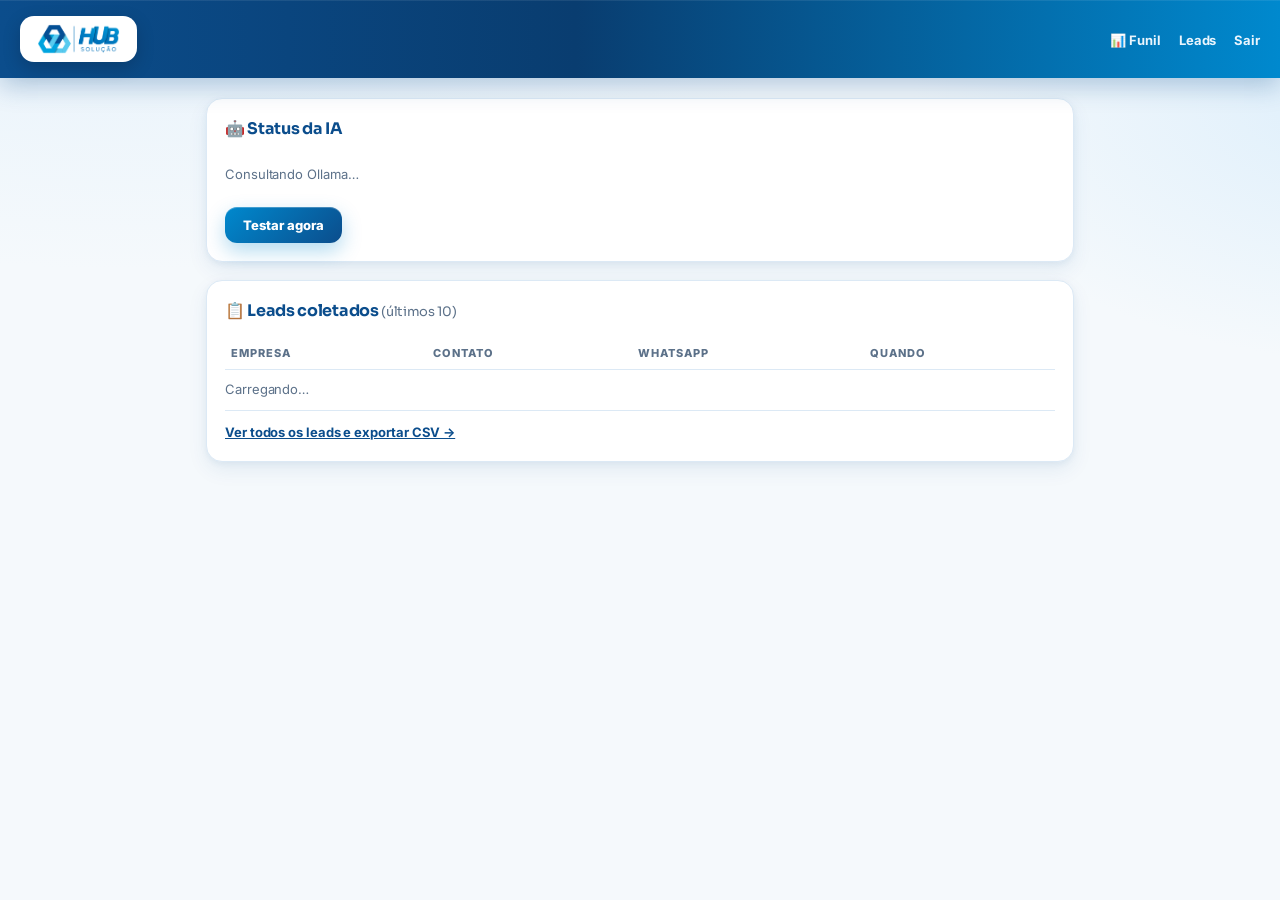
<file: templates/admin_status.html>
<!DOCTYPE html>
<html lang="pt-BR">
<head>
<meta charset="UTF-8">
<meta name="viewport" content="width=device-width, initial-scale=1.0">
<title>LeadScan — Admin · Dashboard</title>
<link rel="preconnect" href="https://fonts.googleapis.com">
<link rel="preconnect" href="https://fonts.gstatic.com" crossorigin>
<link href="https://fonts.googleapis.com/css2?family=Inter:wght@400;500;600;700;800&family=Sora:wght@600;700;800&display=swap" rel="stylesheet">
<link rel="stylesheet" href="/static/design-tokens.css">
<style>
  :root {
    /* aliases LeadScan→HUB (cores reais vêm de /static/design-tokens.css) */
    --verde: var(--azure);
    --verde-escuro: var(--deep);
    --fundo: var(--bg);
    --cartao: var(--card);
    --borda: var(--line);
    --texto: var(--ink);
    --texto-suave: var(--mut);
    --erro: var(--danger);
    --ia: var(--azure);
    --ia-escuro: var(--deep-2);
  }
  body { font-family: var(--font-body); color: var(--texto); padding-bottom: 40px; }
  header { background: linear-gradient(90deg, var(--deep) 0%, var(--deep-2) 45%, var(--azure) 100%);
    color: #fff; padding: 16px 20px;
    display: flex; align-items: center; justify-content: space-between; flex-wrap: wrap; gap: 10px;
    box-shadow: 0 1px 0 rgba(255,255,255,.08) inset, 0 8px 24px rgba(11,77,140,.28); position: relative; }
  header h1 { font-family: var(--font-head); font-size: 18px; font-weight: 800; letter-spacing: -0.01em; }
  header nav a { color: #EAF5FD; text-decoration: none; font-size: 13px; margin-left: 14px; font-weight: 700; }
  header nav a:hover { color: #fff; }
  main { max-width: 900px; margin: 0 auto; padding: 20px 16px; }
  .cartao { background: var(--cartao); border: 1px solid var(--borda); border-radius: var(--r-md);
    box-shadow: var(--sh-md); padding: 18px; margin-bottom: 18px; }
  .cartao h2 { font-family: var(--font-head); font-size: 16px; margin-bottom: 14px; color: var(--deep); }
  .status-item { display: flex; align-items: center; gap: 10px; padding: 10px 0; border-bottom: 1px dashed var(--line); font-size: 14px; }
  .status-item:last-child { border-bottom: none; }
  .status-item .rot { color: var(--texto-suave); min-width: 200px; font-size: 13px; }
  .ok { color: var(--green); font-weight: 800; }
  .ruim { color: var(--danger); font-weight: 800; }
  .mono { font-family: ui-monospace, Menlo, Consolas, monospace; font-size: 12px; word-break: break-all; }
  button { padding: 10px 18px; border: 0; border-radius: 12px;
    background: linear-gradient(135deg, var(--azure) 0%, var(--deep) 100%); color: #fff;
    font: 800 13px var(--font-body); cursor: pointer;
    box-shadow: 0 8px 20px rgba(0,137,206,.3), 0 1px 0 rgba(255,255,255,.25) inset; transition: .25s var(--ease); }
  button:hover { transform: translateY(-1px); box-shadow: 0 12px 26px rgba(0,137,206,.4), 0 1px 0 rgba(255,255,255,.25) inset; }
  button:disabled { opacity: .5; cursor: wait; }
  button:focus-visible, a:focus-visible, input:focus-visible, select:focus-visible {
    outline: 2px solid var(--azure); outline-offset: 2px; }
  table { width: 100%; border-collapse: collapse; font-size: 13px; }
  th, td { text-align: left; padding: 8px 6px; border-bottom: 1px solid var(--line); }
  th { color: var(--texto-suave); font-size: 11px; text-transform: uppercase; letter-spacing: 1px; font-weight: 800; }
  .vazio { color: var(--texto-suave); font-size: 13px; padding: 10px 0; }
  .link-mais { display: inline-block; margin-top: 12px; font-size: 13px; color: var(--deep); font-weight: 700; }
</style>
</head>
<body>
<header>
  <div class="marca"><img src="/static/logo.png" alt="HUB Solução — Admin"></div>
  <nav>
    <a href="/funil">📊 Funil</a>
    <a href="/admin/leads">Leads</a>
    <a href="/admin/logout">Sair</a>
  </nav>
</header>
<main>
  <div class="cartao">
    <h2>🤖 Status da IA</h2>
    <div id="status-ia">
      <div class="status-item"><span class="rot">Consultando Ollama…</span></div>
    </div>
    <div style="margin-top:12px">
      <button id="btn-testar">Testar agora</button>
      <span id="testando" style="display:none;margin-left:10px;font-size:13px;color:var(--texto-suave)">testando…</span>
    </div>
  </div>

  <div class="cartao">
    <h2>📋 Leads coletados <span style="font-weight:400;color:var(--texto-suave);font-size:13px">(últimos 10)</span></h2>
    <table>
      <thead><tr><th>Empresa</th><th>Contato</th><th>WhatsApp</th><th>Quando</th></tr></thead>
      <tbody id="corpo-leads"><tr><td colspan="4" class="vazio">Carregando…</td></tr></tbody>
    </table>
    <a class="link-mais" href="/admin/leads">Ver todos os leads e exportar CSV →</a>
  </div>
</main>

<script>
(function () {
  var modeloConfig = {{ modelo | tojson }};
  function esc(s) {
    return String(s || "").replace(/&/g, "&amp;").replace(/</g, "&lt;").replace(/>/g, "&gt;").replace(/"/g, "&quot;");
  }
  function carregarStatus() {
    var box = document.getElementById("status-ia");
    var botao = document.getElementById("btn-testar");
    var testando = document.getElementById("testando");
    botao.disabled = true; testando.style.display = "inline";
    fetch("/api/status")
      .then(function (r) { return r.json(); })
      .then(function (s) {
        var html = "";
        html += '<div class="status-item"><span class="rot">Ollama</span>' +
          (s.ollama_ok ? '<span class="ok">🟢 Ollama respondendo</span>' : '<span class="ruim">🔴 Ollama inacessível</span>') + "</div>";
        if (s.erro) html += '<div class="status-item"><span class="rot">Erro</span><span class="ruim">' + esc(s.erro) + "</span></div>";
        html += '<div class="status-item"><span class="rot">Modelo configurado</span><span class="mono">' + esc(s.modelo) + "</span></div>";
        html += '<div class="status-item"><span class="rot">Modelo instalado</span>' +
          (s.modelo_instalado ? '<span class="ok">🟢 Sim, aparece no Ollama</span>' : '<span class="ruim">🔴 Não encontrado — rode: ollama pull ' + esc(s.modelo) + "</span>") + "</div>";
        if (s.modelos && s.modelos.length) {
          html += '<div class="status-item"><span class="rot">Modelos no Ollama</span><span class="mono">' + esc(s.modelos.join(", ")) + "</span></div>";
        }
        html += '<div class="status-item"><span class="rot">Tesseract (OCR local)</span>' +
          (s.tesseract_ok ? '<span class="ok">🟢 Disponível</span>' : '<span class="ruim">🔴 Não instalado no container</span>') + "</div>";
        if (s.tesseract_idiomas) {
          html += '<div class="status-item"><span class="rot">Idiomas do OCR</span><span class="mono">' + esc(s.tesseract_idiomas) + "</span></div>";
        }
        html += '<div class="status-item"><span class="rot">Última extração com sucesso</span><span>' +
          (s.ultima_extracao ? esc(s.ultima_extracao) : "nenhuma ainda — tire uma foto real!") + "</span></div>";
        box.innerHTML = html;
      })
      .catch(function (e) {
        box.innerHTML = '<div class="status-item"><span class="rot">Erro</span><span class="ruim">' + esc(String(e)) + "</span></div>";
      })
      .finally(function () { botao.disabled = false; testando.style.display = "none"; });
  }
  function carregarLeads() {
    fetch("/api/leads?limite=10")
      .then(function (r) { return r.json(); })
      .then(function (d) {
        var tbody = document.getElementById("corpo-leads");
        if (!d.leads || !d.leads.length) {
          tbody.innerHTML = '<tr><td colspan="4" class="vazio">Nenhum lead ainda.</td></tr>';
          return;
        }
        var h = "";
        d.leads.forEach(function (l) {
          h += "<tr><td>" + esc(l.nome_empresa || "—") + "</td><td>" + esc(l.nome_contato || "—") +
            "</td><td>" + esc(l.whatsapp || "—") + "</td><td>" + esc((l.criado_em || "").slice(5, 16)) + "</td></tr>";
        });
        tbody.innerHTML = h;
      })
      .catch(function (e) {
        document.getElementById("corpo-leads").innerHTML =
          '<tr><td colspan="4" class="vazio">Erro: ' + esc(String(e)) + "</td></tr>";
      });
  }
  document.getElementById("btn-testar").addEventListener("click", carregarStatus);
  carregarStatus();
  carregarLeads();
})();
</script>
</body>
</html>
</file>
<file: static/design-tokens.css>
/* =========================================================================
   HUB DESIGN SYSTEM — premium corporate fintech
   Sistema unificado do LeadScan (mesma empresa). Tokens + utilitários.
   Fontes: Inter (corpo) + Sora (títulos) — link no <head> de cada template.
   ========================================================================= */

:root{
  /* COR DE MARCA */
  --deep:#0B4D8C;
  --deep-2:#093D70;
  --azure:#0089CE;
  --azure-2:#0074B0;
  --sky:#5BC1EA;
  --sky-soft:#B8E0F5;

  /* NEUTROS AZULADOS */
  --bg:#F5F9FC;
  --bg-2:#EEF5FB;
  --card:#FFFFFF;
  --card-hi:#FFFFFF;
  --ink:#0F2A43;
  --ink-2:#1C3A57;
  --mut:#5C7189;
  --mut-2:#8497AD;
  --line:#DCE9F5;
  --line-2:#C5D9EC;

  /* SEMÂNTICAS */
  --green:#16A34A;
  --green-bg:#E6F7EC;
  --amber:#B45309;
  --amber-bg:#FFF7ED;
  --wa:#128C4B;
  /* ADICIONADAS (HUB não tem vermelho) — erro, validação, perdido */
  --danger:#DC2626;
  --danger-bg:#FEF2F2;
  --danger-line:#FECACA;

  /* FORMA */
  --r-lg:22px; --r-md:16px; --r-sm:12px; --r-xs:8px;
  --sh-sm:0 2px 6px rgba(11,77,140,.06), 0 1px 2px rgba(11,77,140,.04);
  --sh-md:0 8px 20px rgba(11,77,140,.08), 0 2px 6px rgba(11,77,140,.06);
  --sh-lg:0 20px 48px rgba(11,77,140,.14), 0 6px 14px rgba(11,77,140,.08);
  --sh-in:inset 0 1px 2px rgba(11,77,140,.08);
  --ease:cubic-bezier(.2,.8,.2,1);

  /* TIPO */
  --font-body:'Inter',system-ui,-apple-system,BlinkMacSystemFont,'Segoe UI',Roboto,sans-serif;
  --font-head:'Sora','Inter',sans-serif;
}

*{margin:0;padding:0;box-sizing:border-box;-webkit-tap-highlight-color:transparent}
html,body{height:100%}
body{
  font-family:var(--font-body);
  color:var(--ink);
  background:
    radial-gradient(1200px 600px at 10% -10%, #E4F1FB 0%, transparent 60%),
    radial-gradient(900px 500px at 110% 10%, #DCEEFB 0%, transparent 55%),
    var(--bg);
  -webkit-font-smoothing:antialiased;
  letter-spacing:-0.005em;
  line-height:1.5;
}
h1,h2,h3,h4,.display{font-family:var(--font-head);letter-spacing:-0.02em;color:var(--ink)}
::selection{background:var(--sky-soft);color:var(--deep)}

:focus-visible{outline:2px solid var(--azure);outline-offset:2px}
button:focus-visible, a:focus-visible, select:focus-visible, input:focus-visible,
textarea:focus-visible, summary:focus-visible{outline:2px solid var(--azure);outline-offset:2px}

@media (prefers-reduced-motion: reduce){
  *{animation-duration:.001ms!important;animation-iteration-count:1!important;transition-duration:.001ms!important;scroll-behavior:auto!important}
}

/* ============ TOPBAR / HEADER ============ */
.topbar{
  display:flex;align-items:center;justify-content:space-between;gap:16px;
  padding:12px 24px;flex-wrap:wrap;
  background:linear-gradient(90deg,var(--deep) 0%, var(--deep-2) 45%, var(--azure) 100%);
  box-shadow:0 1px 0 rgba(255,255,255,.08) inset, 0 8px 24px rgba(11,77,140,.28);
  position:relative;
}
.topbar::after{
  content:"";position:absolute;left:0;right:0;bottom:-1px;height:1px;
  background:linear-gradient(90deg,transparent,rgba(255,255,255,.25),transparent);
}
.topbar h1,.topbar .brand-txt b{color:#fff;font-family:var(--font-head);font-weight:800;font-size:18px;letter-spacing:-0.01em}
header .marca{
  display:inline-flex;align-items:center;gap:10px;
  background:#FFFFFF;border:1px solid rgba(255,255,255,.4);
  border-radius:14px;padding:7px 16px;
  box-shadow:0 6px 18px rgba(0,0,0,.18), 0 1px 0 rgba(255,255,255,.6) inset;
}
header .marca img{height:30px;width:auto;display:block}
.topbar nav a,.topbar nav button{color:#EAF5FD;text-decoration:none;font-size:13px;margin-left:14px;font-weight:700}
.topbar nav a:hover,.topbar nav button:hover{color:#fff}
.topbar nav button{background:rgba(255,255,255,.12);border:1px solid rgba(255,255,255,.22);
  padding:9px 14px;border-radius:999px;backdrop-filter:blur(6px);margin-left:10px;cursor:pointer}
.topbar nav .btn-top{background:rgba(255,255,255,.14)}
.usuario-logado{margin-left:auto;font-size:13px;color:#EAF5FD;font-weight:700}

/* ============ CARD ============ */
.card{
  background:var(--card);border:1px solid var(--line);border-radius:var(--r-lg);
  box-shadow:var(--sh-md);padding:20px 22px;position:relative;
  transition:transform .3s var(--ease), box-shadow .3s var(--ease);
}
.card:hover{box-shadow:var(--sh-lg)}
.card h3{font-size:11.5px;font-weight:800;letter-spacing:1.4px;text-transform:uppercase;
  color:var(--deep);margin-bottom:10px;display:flex;align-items:center;gap:8px}
.card h2{font-size:18px;margin-bottom:6px}
.card p{font-size:13.5px;color:var(--ink-2);line-height:1.6}
.mut{color:var(--mut);font-size:14px;line-height:1.6}
.tiny{font-size:11.5px;color:var(--mut);line-height:1.6}

/* ============ BUTTONS ============ */
.btn{
  cursor:pointer;border:0;border-radius:12px;
  font:800 13.5px var(--font-body);letter-spacing:.3px;
  padding:14px 22px;transition:.25s var(--ease);
  display:inline-flex;align-items:center;justify-content:center;gap:8px;text-decoration:none;
}
.btn:disabled{opacity:.55;cursor:not-allowed}
.btn.primary{
  background:linear-gradient(135deg,var(--azure) 0%,var(--deep) 100%);color:#fff;
  box-shadow:0 8px 20px rgba(0,137,206,.35), 0 1px 0 rgba(255,255,255,.25) inset;
}
.btn.primary:hover{transform:translateY(-1px);box-shadow:0 12px 26px rgba(0,137,206,.45), 0 1px 0 rgba(255,255,255,.25) inset}
.btn.ghost{background:#fff;color:var(--deep);border:1.5px solid var(--line);box-shadow:var(--sh-sm)}
.btn.ghost:hover{border-color:var(--azure);color:var(--azure)}
.btn.wa{
  background:linear-gradient(135deg,#25D366,var(--wa));color:#fff;
  box-shadow:0 8px 22px rgba(18,140,75,.4), 0 1px 0 rgba(255,255,255,.25) inset;
}
.btn.wa:hover{transform:translateY(-1px);box-shadow:0 12px 28px rgba(18,140,75,.5)}
.btn.danger{background:#fff;color:var(--danger);border:1.5px solid var(--danger-line)}

/* ============ CHIPS & BADGES ============ */
.chip{
  display:inline-flex;align-items:center;gap:7px;
  font:700 12px var(--font-body);color:var(--deep);
  background:linear-gradient(180deg,#FFFFFF,#EAF5FD);
  border:1px solid var(--sky-soft);border-radius:999px;padding:8px 14px;box-shadow:var(--sh-sm);
}
.chip::before{content:"";width:6px;height:6px;border-radius:50%;background:var(--azure);box-shadow:0 0 0 2px rgba(0,137,206,.18)}
.chip b{color:var(--deep);font-weight:800}

.badge{
  display:inline-flex;align-items:center;gap:6px;
  font:800 10px var(--font-body);letter-spacing:1.6px;text-transform:uppercase;
  border-radius:999px;padding:6px 12px;
}
.badge.b1{background:linear-gradient(180deg,#EAF5FD,#DCEEFB);color:var(--deep);border:1px solid var(--sky)}
.badge.b2{background:linear-gradient(180deg,#FFF7ED,#FEEACD);color:var(--amber);border:1px solid #FDBA74}
.badge.green{background:linear-gradient(180deg,#E6F7EC,#D1F0DD);color:var(--green);border:1px solid #A7E3BD}
.badge.danger{background:linear-gradient(180deg,#FEF2F2,#FEE2E2);color:var(--danger);border:1px solid var(--danger-line)}
.badge.mut{background:linear-gradient(180deg,#F8FBFE,#EEF5FB);color:var(--mut);border:1px solid var(--line)}

/* ============ KPIs ============ */
.kpis{display:grid;grid-template-columns:repeat(auto-fit,minmax(150px,1fr));gap:12px}
.kpi{
  display:flex;flex-direction:column;gap:6px;
  background:linear-gradient(180deg,#F8FBFE,#EEF5FB);
  border:1px solid var(--line);border-radius:var(--r-md);
  padding:14px 16px;position:relative;overflow:hidden;box-shadow:var(--sh-sm);
}
.kpi::after{content:"";position:absolute;left:0;top:0;bottom:0;width:3px;
  background:linear-gradient(180deg,var(--azure),var(--deep))}
.kpi small{font-size:10.5px;font-weight:800;letter-spacing:1.4px;text-transform:uppercase;color:var(--mut)}
.kpi b{font:800 22px var(--font-head);color:var(--deep);letter-spacing:-0.02em;line-height:1.05}
.kpi.green{background:linear-gradient(180deg,#F0FAF4,#E6F7EC)}
.kpi.green::after{background:linear-gradient(180deg,var(--green),#0E7C34)}
.kpi.green b{color:var(--green)}
.kpi.amber{background:linear-gradient(180deg,#FFFBF5,#FFF7ED)}
.kpi.amber::after{background:linear-gradient(180deg,#F59E0B,var(--amber))}
.kpi.amber b{color:var(--amber)}

/* ============ FIELD / INPUT ============ */
.field{display:flex;flex-direction:column;gap:6px;margin-bottom:14px}
.field label{font:800 11px var(--font-body);letter-spacing:1.2px;text-transform:uppercase;color:var(--mut)}
input[type=text],input[type=search],input[type=tel],input[type=email],
input[type=password],input[type=number],input[type=date],select,textarea{
  border:1.5px solid var(--line);border-radius:12px;padding:12px 14px;
  font:600 14px var(--font-body);color:var(--ink);background:#F8FBFE;outline:none;
  transition:.2s var(--ease);box-shadow:var(--sh-in);font-family:var(--font-body);width:100%;
}
textarea{resize:vertical;min-height:54px}
input:focus,select:focus,textarea:focus{border-color:var(--azure);background:#fff;box-shadow:0 0 0 4px rgba(0,137,206,.12)}
input[type=checkbox],input[type=radio]{accent-color:var(--azure);width:18px;height:18px}

/* ============ TILES (toggles) ============ */
.tiles{display:flex;gap:10px;flex-wrap:wrap}
.tile{
  cursor:pointer;border:1.5px solid var(--line);
  background:linear-gradient(180deg,#FFFFFF,#F8FBFE);
  border-radius:12px;padding:10px 16px;font:700 13px var(--font-body);
  color:var(--ink);transition:.25s var(--ease);position:relative;min-height:44px;
  display:inline-flex;align-items:center;justify-content:center;
}
.tile:hover{border-color:var(--sky);transform:translateY(-1px);box-shadow:var(--sh-md)}
.tile.on{
  border-color:var(--azure);color:var(--deep);
  background:linear-gradient(135deg,#EAF5FD,#DCEEFB);
  box-shadow:0 8px 20px rgba(0,137,206,.22), 0 1px 0 rgba(255,255,255,.5) inset;
}

/* ============ FLOW STEPS ============ */
.flow{display:flex;align-items:stretch;gap:0;flex-wrap:wrap;justify-content:center}
.step{
  flex:1 1 120px;min-width:100px;
  background:linear-gradient(180deg,#FFFFFF,#F5F9FC);border:1px solid var(--line);
  padding:12px 14px;font:700 12px var(--font-body);color:var(--deep);text-align:center;
  box-shadow:var(--sh-sm);display:flex;align-items:center;justify-content:center;min-height:48px;
}
.step:first-child{border-radius:14px 4px 4px 14px}
.step:last-child{border-radius:4px 14px 14px 4px}
.step.hl{background:linear-gradient(135deg,var(--deep),var(--azure));color:#fff;border-color:var(--deep);
  box-shadow:0 8px 20px rgba(11,77,140,.35)}

/* ============ CALLOUT ============ */
.callout{display:flex;gap:14px;align-items:flex-start;padding:16px 18px;border-radius:var(--r-md)}
.callout.blue{background:linear-gradient(135deg,#EAF5FD,#DCEEFB);border:1px solid var(--sky)}
.callout.green{background:linear-gradient(135deg,#E6F7EC,#D1F0DD);border:1px solid #A7E3BD}
.callout.amber{background:linear-gradient(135deg,#FFF7ED,#FEEACD);border:1px solid #FDBA74}
.callout b{display:block;color:var(--ink);font-size:14px;margin-bottom:2px}
.callout p{color:var(--ink-2);font-size:13px;line-height:1.5}

/* ============ MODAL ============ */
.modal-fundo{display:none;position:fixed;inset:0;background:rgba(8,40,74,.6);
  backdrop-filter:blur(6px);align-items:flex-end;justify-content:center;z-index:50}
.modal-fundo.aberto{display:flex}
.modal{
  background:#fff;border-radius:var(--r-lg) var(--r-lg) 0 0;max-width:680px;width:100%;
  max-height:92vh;overflow-y:auto;padding:24px;position:relative;
  box-shadow:0 -20px 48px rgba(11,77,140,.18);
  animation:mpop .3s var(--ease);
}
.modal::before{content:"";position:absolute;top:0;left:0;right:0;height:4px;border-radius:var(--r-lg) var(--r-lg) 0 0;
  background:linear-gradient(90deg,var(--sky),var(--azure),var(--deep))}
.modal h2{font-size:20px;color:var(--ink);margin-bottom:2px;padding-right:40px}
.modal .sub{color:var(--mut);font-size:12px;margin-bottom:12px}
.modal .fechar{position:absolute;top:16px;right:16px;border:0;background:#F2F9FE;color:var(--deep);
  width:34px;height:34px;border-radius:10px;font-size:15px;cursor:pointer;transition:.2s var(--ease)}
.modal .fechar:hover{background:var(--deep);color:#fff;transform:rotate(90deg)}
@media (min-width:640px){
  .modal-fundo{align-items:center;padding:16px}
  .modal{border-radius:var(--r-lg)}
  .modal::before{border-radius:var(--r-lg) var(--r-lg) 0 0}
}

/* ============ ANIMAÇÕES ============ */
@keyframes mpop{from{transform:scale(.97) translateY(8px);opacity:0}to{transform:scale(1) translateY(0);opacity:1}}
@keyframes fade{from{opacity:0;transform:translateY(8px)}to{opacity:1;transform:none}}
@keyframes pulse{0%{transform:scale(1)}40%{transform:scale(1.03)}100%{transform:scale(1)}}
@keyframes spin{to{transform:rotate(360deg)}}

/* ============ SKELETON ============ */
.skeleton{background:linear-gradient(90deg,#EEF5FB 25%,#DCE9F5 37%,#EEF5FB 63%);
  background-size:400% 100%;animation:sk 1.4s ease infinite;border-radius:var(--r-sm)}
@keyframes sk{0%{background-position:100% 50%}100%{background-position:0 50%}}
@media (prefers-reduced-motion: reduce){.skeleton{animation:none}}

/* ============ TOAST ============ */
.toast{position:fixed;bottom:16px;left:50%;transform:translateX(-50%);z-index:100;
  padding:13px 20px;border-radius:12px;font:700 14px var(--font-body);color:#fff;
  max-width:92vw;display:none;box-shadow:var(--sh-lg)}
.toast.ok{display:block;background:linear-gradient(135deg,#22C55E,var(--green))}
.toast.erro{display:block;background:linear-gradient(135deg,#EF4444,var(--danger))}

/* ============ TABELA ============ */
table{width:100%;border-collapse:collapse;font-size:13px}
th,td{text-align:left;padding:9px 8px;border-bottom:1px solid var(--line)}
th{color:var(--mut);font-size:11px;text-transform:uppercase;letter-spacing:1px;font-weight:800}
tbody tr{cursor:pointer}
tbody tr:hover{background:var(--bg-2)}

/* ============ DETAILS / SUMMARY ============ */
details{margin-top:8px}
summary{cursor:pointer;font-size:13px;color:var(--mut);padding:10px 0;min-height:44px;
  display:flex;align-items:center;font-weight:700}

/* ============ UTILITÁRIOS ============ */
.row{display:flex;gap:14px;flex-wrap:wrap}
.grid3{display:grid;grid-template-columns:repeat(auto-fit,minmax(230px,1fr));gap:14px}
.vazio{color:var(--mut);font-size:14px;padding:10px 0}
.erro-campo{background:var(--danger-bg);border:1px solid var(--danger-line);color:var(--danger);
  padding:10px 12px;border-radius:10px;font-size:13px;margin-top:8px}
pre.ocr{background:var(--ink);color:var(--sky-soft);font-size:12px;line-height:1.5;
  padding:10px;border-radius:8px;white-space:pre-wrap;overflow-wrap:anywhere;margin-top:4px}

a{color:var(--azure)}
a:hover{color:var(--deep)}
</file>
